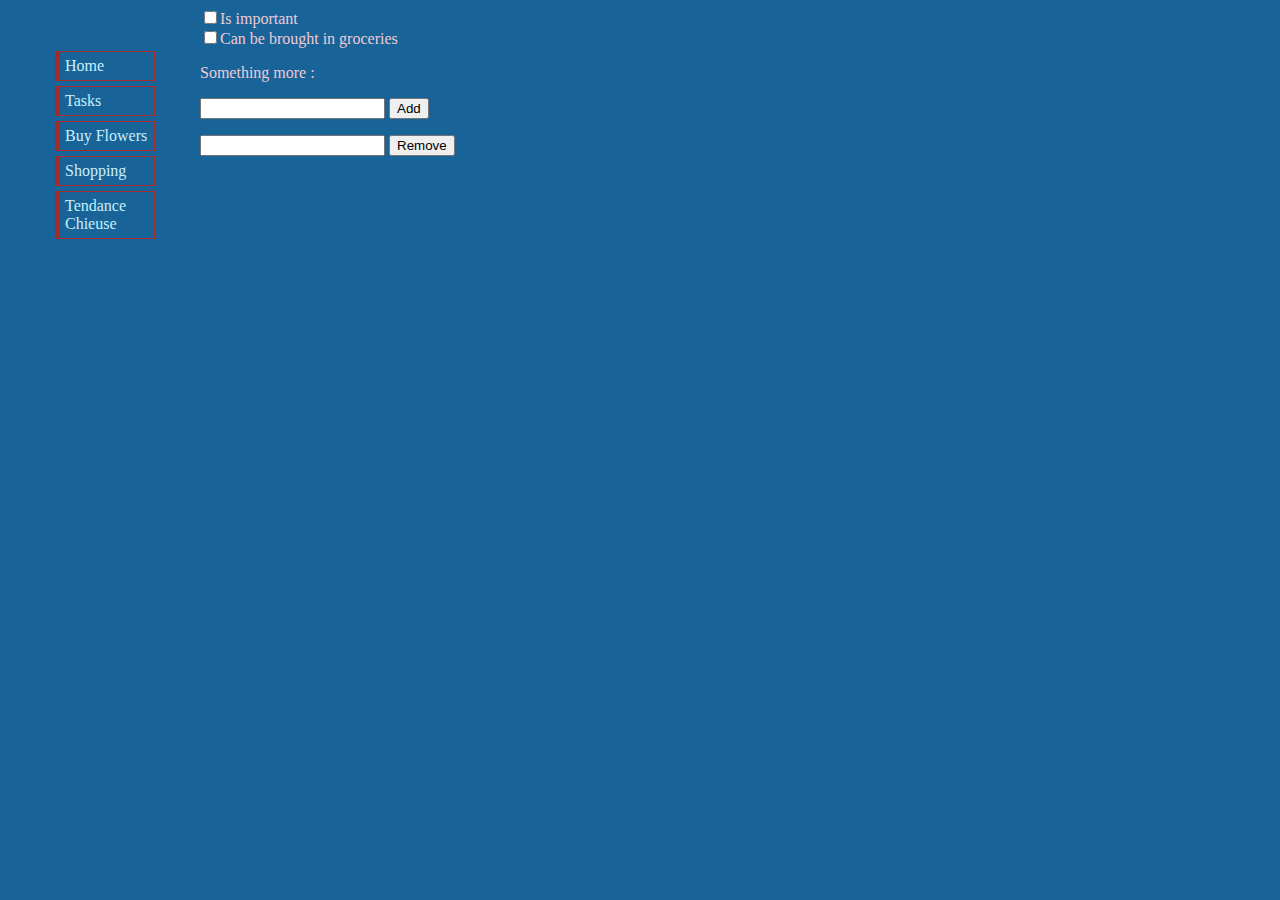
<file: shopping.html>
<!DOCTYPE html>
<html lang="en">
<head>
    <meta charset="UTF-8">
    <title>Flowerland</title>
    <link rel="stylesheet" href="styles.css">

</head>
<body>

<ul class="navbar">
    <li><a href="index.html">Home</a></li>
    <li><a href="tasks.html">Tasks</a></li>
    <li><a href="forms.html">Buy Flowers</a></li>
    <li><a href="shopping.html">Shopping</a></li>
    <li><a href="http://tendancechieuse.com/">Tendance Chieuse</a></li>

</ul>

<form onsubmit="return false">
    <div>
        <input type="checkbox" id="checkbox1" name="important"><label>Is important</label>
        <br>
        <input type="checkbox" id="checkbox2" name="groceries"><label>Can be brought in groceries</label>


        <p>Something more :</p>
        <input id="testform" type="text">
        <button onclick="addItem()">Add</button>
        <ul id="itemlist">
        </ul>
        <input id="removeitem" type="number">
        <button onclick="removeItem()">Remove</button>
    </div>
</form>

<script src="script.js"></script>

</body>
</html>
</file>
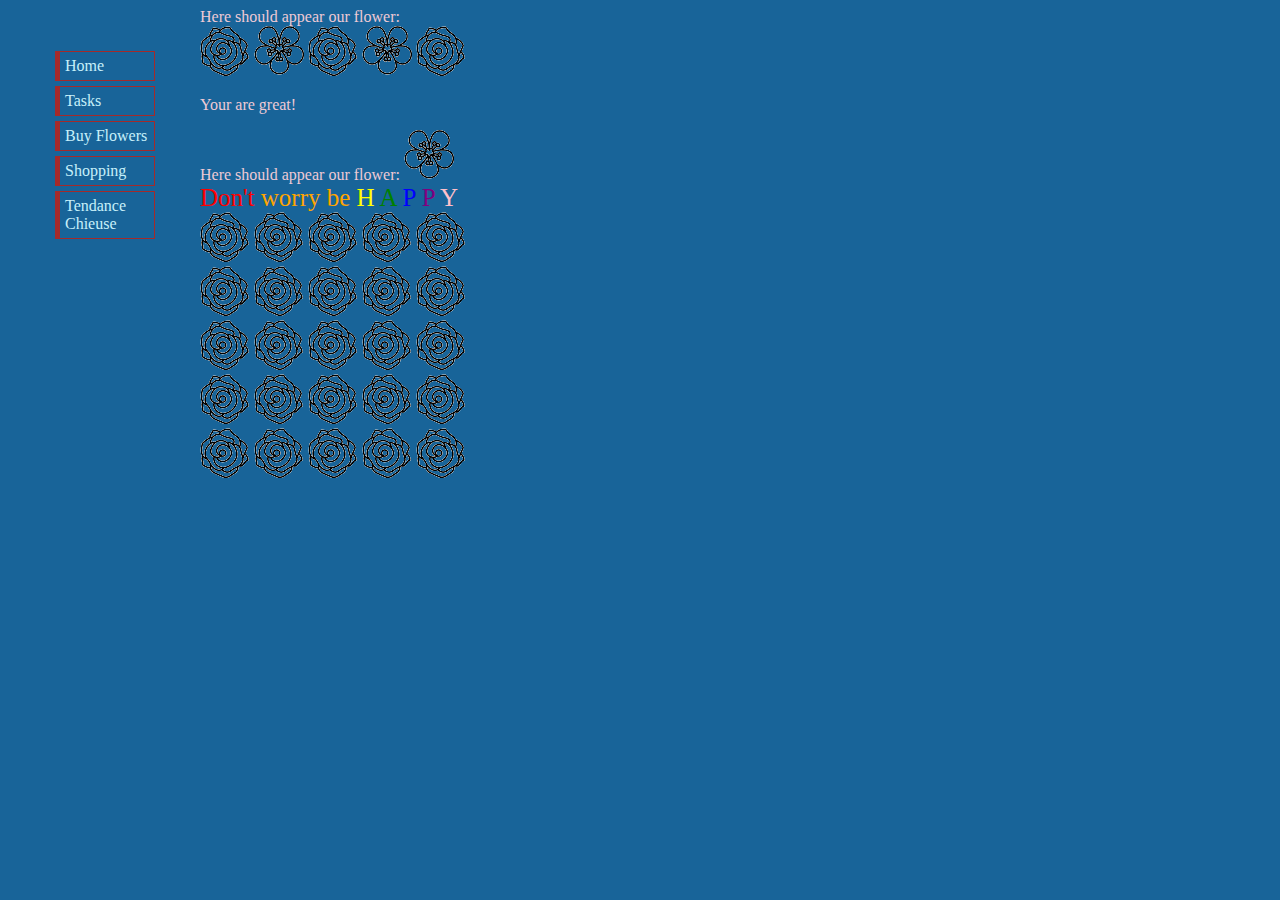
<file: tasks.html>
<!DOCTYPE html>
<html lang="en">
<head>
    <meta charset="UTF-8">
    <title>Tasks</title>
    <link rel="stylesheet" href="styles.css">

</head>
<body onload="init()">
<ul class="navbar">
    <li><a href="index.html">Home</a></li>
    <li><a href="tasks.html">Tasks</a></li>
    <li><a href="forms.html">Buy Flowers</a></li>
    <li><a href="shopping.html">Shopping</a></li>
    <li><a href="http://tendancechieuse.com/">Tendance Chieuse</a></li>

</ul>
<span>
		Here should appear our flower:
<br>
	</span>

<div id="container">

    <img id="flow0">
    <img id="flow1">
    <img id="flow2">
    <img id="flow3">
    <img id="flow4">
</div>

<div id="empty">

</div>

<div>
	<span id="new_element">
		Here should appear our flower:
	</span>
</div>

<div>
	<span id="rainbow" style="font-size: 25px;">
		<span>Don't</span>
		<span>worry be</span>
		<span>H</span>
		<span>A</span>
		<span>P</span>
		<span>P</span>
		<span>Y</span>
	</span>
</div>

<div id="event">
    <div>
        <img src="flower1.png">
        <img src="flower1.png">
        <img src="flower1.png">
        <img src="flower1.png">
        <img src="flower1.png">
    </div>
    <div>
        <img src="flower1.png">
        <img src="flower1.png">
        <img src="flower1.png">
        <img src="flower1.png">
        <img src="flower1.png">
    </div>
    <div>
        <img src="flower1.png">
        <img src="flower1.png">
        <img src="flower1.png">
        <img src="flower1.png">
        <img src="flower1.png">
    </div>
    <div>
        <img src="flower1.png">
        <img src="flower1.png">
        <img src="flower1.png">
        <img src="flower1.png">
        <img src="flower1.png">
    </div>
    <div>
        <img src="flower1.png">
        <img src="flower1.png">
        <img src="flower1.png">
        <img src="flower1.png">
        <img src="flower1.png">
    </div>
</div>
<script src="script.js"></script>
</body>
</html>
</file>
<file: styles.css>
body{
    margin-left: 200px;
    background-color: #186499;
    color: #eecad5;
}
h1{
    color: #f79ea0;
    text-decoration: underline;
}

h2{
    color: #7ad9c1;
    text-decoration: none;
}
ul.navbar{
    position: absolute;
    top:30px;
    left: 15px;
    width: 100px;
    list-style-type: none;
}
div.gift{
    color: #baa4a4;
}
#toaster{
    color: #aec6cc;
}
div.idea{
    color: #b8aaff;
}
div.cake{
    color: #fda055;
}
ul.navbar li{
    margin: 5px 0;
    padding: 5px;
    border-right: 1px solid brown;
    border-top: 1px solid brown;
    border-left: 5px solid brown;
    border-bottom: 1px solid brown;
}

ul.navbar a{
    text-decoration: none;
}
form.info{
    list-style-type: none;
}
a:link{
    color: #c7f0fa;
}

a:visited{
    color: #faeae7;
}
</file>
